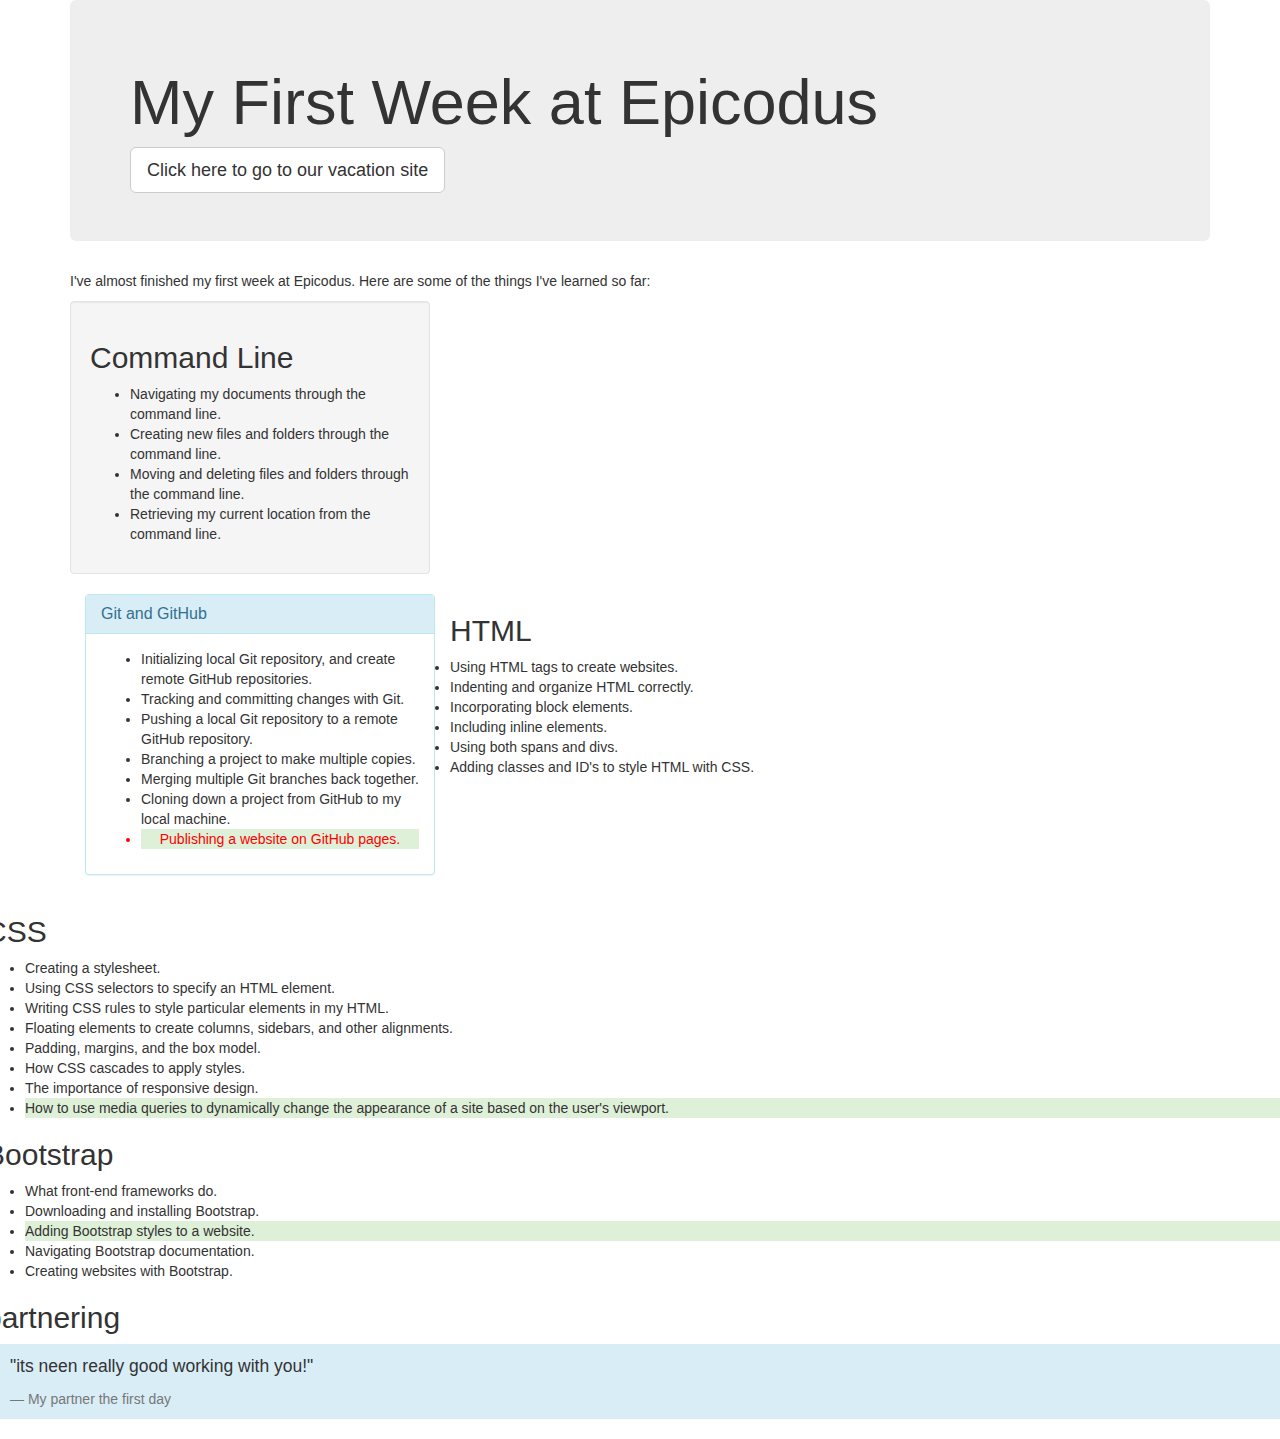
<file: index.html>
<!DOCTYPE html>
<html>
  <head>
    <title>My First Week at Epicodus</title>
    <link rel="stylesheet" href="css/bootstrap.css" type="text/css">
    <link rel="stylesheet" href="css/styles.css" type="text/css">
  </head>
  <body>
    <div class="container">
      <div class="jumbotron">
    <h1>My First Week at Epicodus</h1>
    <a href="vacation.html"><button type="button" class="btn btn-default btn-lg">Click here to go to our vacation site</button></a>
    </div>
    <p>
      I've almost finished my first week at Epicodus. Here are some of the things I've learned so far:
    </p>
  <div class="row">
    <div class="col-md-4">
     <div class="well">
       <h2>Command Line</h2>
        <ul>
          <li>Navigating my documents through the command line.</li>
          <li>Creating new files and folders through the command line.</li>
          <li>Moving and deleting files and folders through the command line.</li>
          <li>Retrieving my current location from the command line.</li>
        </ul>
     </div>
    </div>
  </div>
  <div class="col-md-4">
    <div class="panel panel-info">
      <div class="panel-heading">
        <h2 class="panel-title">Git and GitHub</h2>
      </div>
       <div class="panel-body">
        <ul>
          <li>Initializing local Git repository, and create remote GitHub repositories.</li>
          <li>Tracking and committing changes with Git.</li>
          <li>Pushing a local Git repository to a remote GitHub repository.</li>
          <li>Branching a project to make multiple copies.</li>
          <li>Merging multiple Git branches back together.</li>
          <li>Cloning down a project from GitHub to my local machine.</li>
          <li class="bg-success fun extreme">Publishing a website on GitHub pages.</li>
        </ul>
      </div>
    </div>
  </div>
    <h2>HTML</h2>
    <ul>
      <li>Using HTML tags to create websites.</li>
      <li>Indenting and organize HTML correctly.</li>
      <li>Incorporating block elements.</li>
      <li>Including inline elements.</li>
      <li>Using both spans and divs.</li>
      <li>Adding classes and ID's to style HTML with CSS.</li>
    </ul>
  </div>
  <div class="row">
    <h2>CSS</h2>
    <ul>
      <li>Creating a stylesheet.</li>
      <li>Using CSS selectors to specify an HTML element.</li>
      <li>Writing CSS rules to style particular elements in my HTML.</li>
      <li>Floating elements to create columns, sidebars, and other alignments.</li>
      <li>Padding, margins, and the box model.</li>
      <li>How CSS cascades to apply styles.</li>
      <li>The importance of responsive design.</li>
      <li class="bg-success">How to use media queries to dynamically change the appearance of a site based on the user's viewport.</li>
    </ul>
    <h2>Bootstrap</h2>
    <ul>
      <li>What front-end frameworks do.</li>
      <li>Downloading and installing Bootstrap.</li>
      <li class="bg-success">Adding Bootstrap styles to a website.</li>
      <li>Navigating Bootstrap documentation.</li>
      <li>Creating websites with Bootstrap.</li>
    </ul>

    <h2>partnering</h2>
    <blockquote class="bg-info">
      <p>"its neen really good working with you!"</p>
      <footer>My partner the first day</footer>
    </blockquote>
    </div>
  </div>
  </body>
</html>
</file>
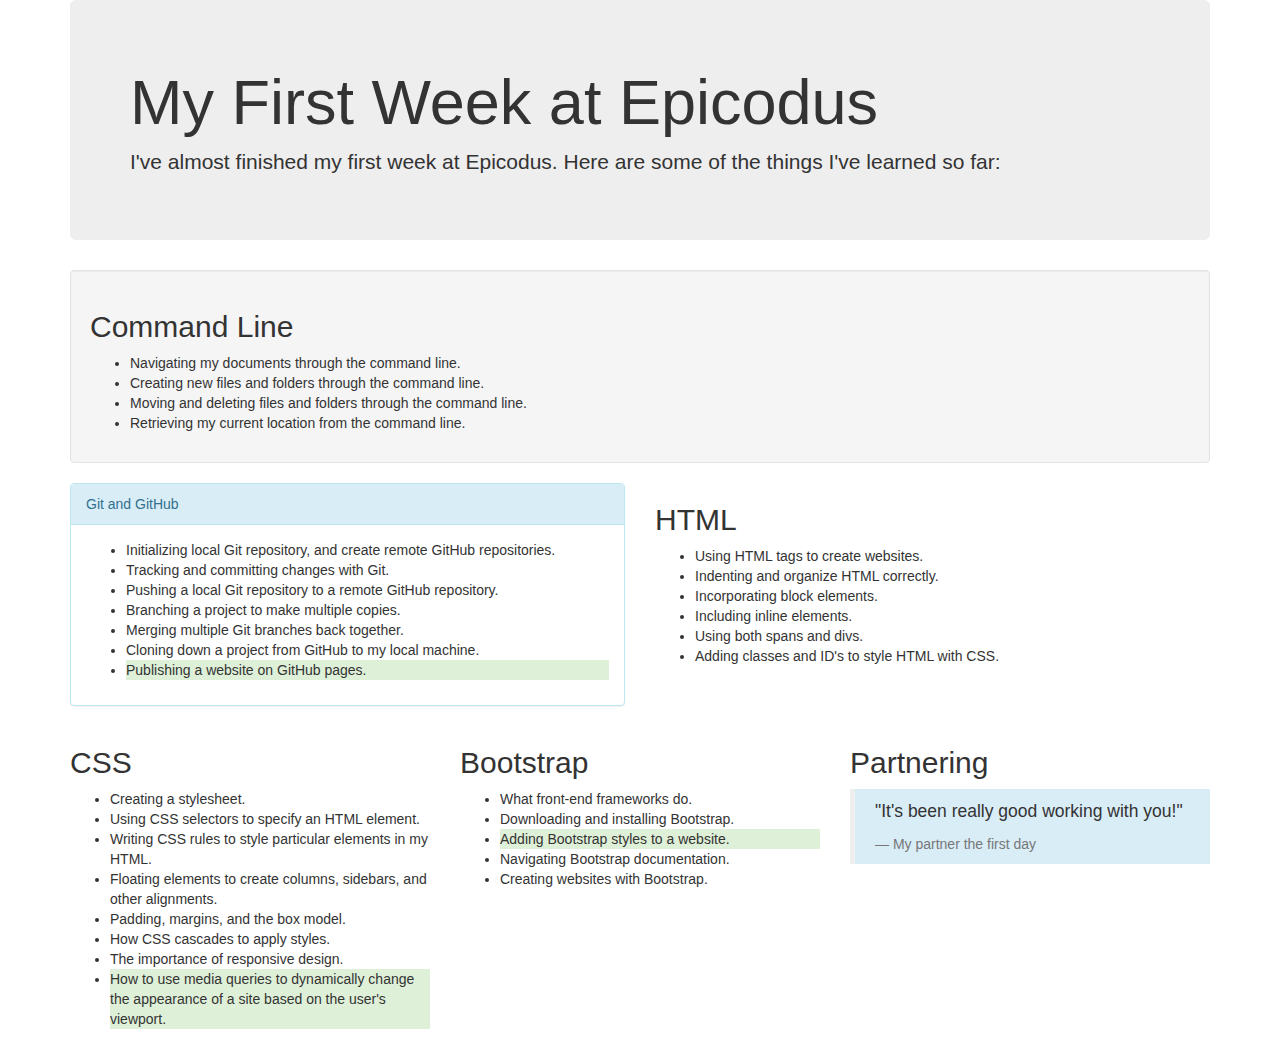
<file: index2.html>
<!DOCTYPE html>
<html>
  <head>
    <title>My First Week at Epicodus</title>
    <link href="css/bootstrap.css" rel="stylesheet" type="text/css">
  </head>
  <body>
    <div class="container">
      <div class="jumbotron">
        <h1>My First Week at Epicodus</h1>
        <p>
          I've almost finished my first week at Epicodus. Here are some of the things I've learned so far:
        </p>
      </div>
      <div class="row">
        <div class="col-md-12">
          <div class="well">
            <h2>Command Line</h2>
            <ul>
              <li>Navigating my documents through the command line.</li>
              <li>Creating new files and folders through the command line.</li>
              <li>Moving and deleting files and folders through the command line.</li>
              <li>Retrieving my current location from the command line.</li>
            </ul>
          </div>
        </div>
      </div>
      <div class="row">
        <div class="col-md-6">
          <div class="panel panel-info">
            <div class="panel-heading"
              <h2 class="panel-title">Git and GitHub</h2>
            </div>
            <div class="panel-body">
              <ul>
                <li>Initializing local Git repository, and create remote GitHub repositories.</li>
                <li>Tracking and committing changes with Git.</li>
                <li>Pushing a local Git repository to a remote GitHub repository.</li>
                <li>Branching a project to make multiple copies.</li>
                <li>Merging multiple Git branches back together.</li>
                <li>Cloning down a project from GitHub to my local machine.</li>
                <li class="bg-success">Publishing a website on GitHub pages.</li>
              </ul>
            </div>
          </div>
        </div>
        <div class="col-md-6">
          <h2>HTML</h2>
          <ul>
            <li>Using HTML tags to create websites.</li>
            <li>Indenting and organize HTML correctly.</li>
            <li>Incorporating block elements.</li>
            <li>Including inline elements.</li>
            <li>Using both spans and divs.</li>
            <li>Adding classes and ID's to style HTML with CSS.</li>
          </ul>
        </div>
      </div>





      <div class="row">
        <div class="col-md-4">
          <h2>CSS</h2>
          <ul>
            <li>Creating a stylesheet.</li>
            <li>Using CSS selectors to specify an HTML element.</li>
            <li>Writing CSS rules to style particular elements in my HTML.</li>
            <li>Floating elements to create columns, sidebars, and other alignments.</li>
            <li>Padding, margins, and the box model.</li>
            <li>How CSS cascades to apply styles.</li>
            <li>The importance of responsive design.</li>
            <li class="bg-success">How to use media queries to dynamically change the appearance of a site based on the user's viewport.</li>
          </ul>
        </div>
        <div class="col-md-4">
          <h2>Bootstrap</h2>
          <ul>
            <li>What front-end frameworks do.</li>
            <li>Downloading and installing Bootstrap.</li>
            <li class="bg-success">Adding Bootstrap styles to a website.</li>
            <li>Navigating Bootstrap documentation.</li>
            <li>Creating websites with Bootstrap.</li>
          </ul>
        </div>
        <div class="col-md-4">
          <h2>Partnering</h2>
          <blockquote class="bg-info">
            <p>"It's been really good working with you!"</p>
            <footer>My partner the first day</footer>
          </blockquote>
        </div>
      </div>
    </div>
  </body>
</html>
</file>
<file: css/styles.css>
.fun {
  color: red;
}

.extreme {
  text-align: center;
}

#moonpic {
  width: 400px;

}

#mooncheese {
  width: 500px;
}
</file>
